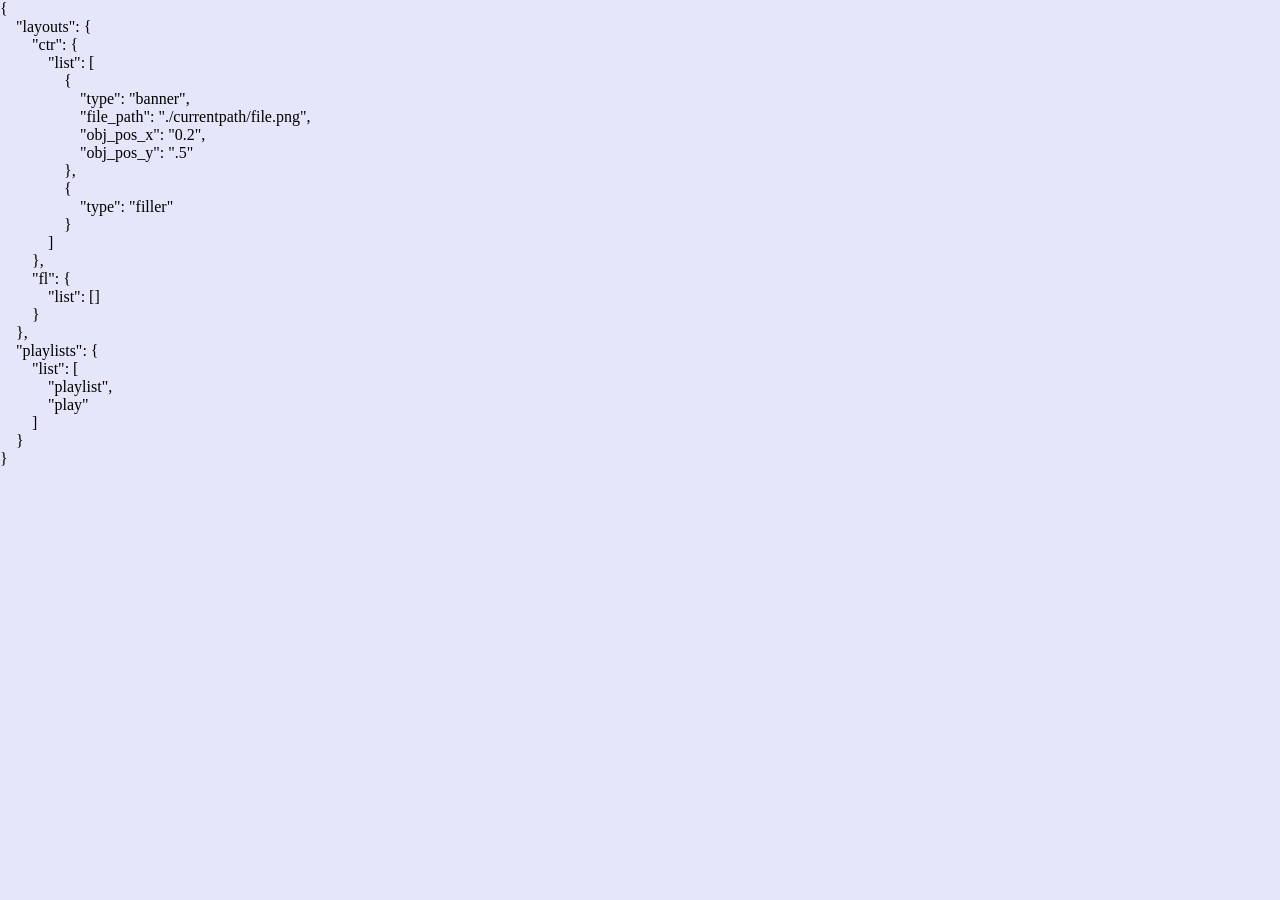
<file: preference/preference.html>
<!DOCTYPE html>
<html lang="en">
<head>
    <meta charset="UTF-8">
    <meta http-equiv="X-UA-Compatible" content="IE=edge">
    <meta name="viewport" content="width=device-width, initial-scale=1.0">
    <title>Document</title>
    <style>
        * {
            padding: 0;
            margin: 0;
            box-sizing: border-box;
        }
        body {
            background-color: lavender;
        }
        body {
            white-space: pre;
        }
    </style>
    <script src="./preference.js" async defer></script>
</head>
<body>
    
</body>
</html>
</file>
